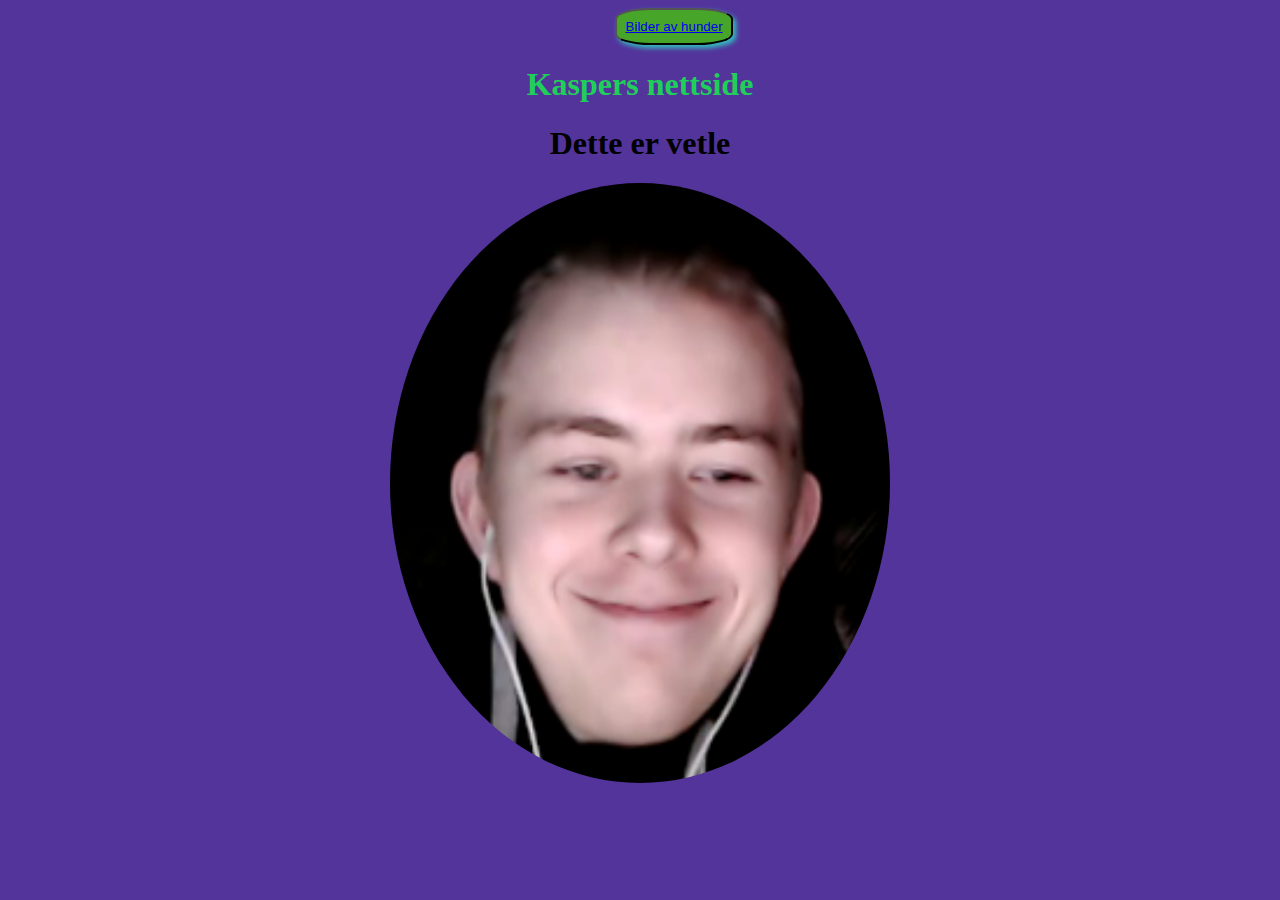
<file: nettsidemn/index.html>
<!DOCTYPE html>
<html>
<head>
    <button><a href="Kontakt.html">Bilder av hunder</a></button>
    <link rel="stylesheet" href="styles.css">
    <h1>Kaspers nettside</h1>
</head>
<body>
    <link rel="stylesheet" href="styles.css">
    <h1 id="underskrift">Dette er vetle</h1>
    <center><img src="Screenshot 2023-04-06 215052.png" alt="vetle" width="500" height="600" id="bilder"></center>
</body>
</html>
</file>
<file: nettsidemn/styles.css>
body {
    background-color: rgb(83, 52, 155);
  }
  
  h1 {
    color: rgb(31, 207, 90);
    text-align: center;
  }
  
  p {
    font-family: verdana;
    font-size: 20px;
  }
  button {
   
    color :rgb(255, 255, 255);
    background-color: rgb(71, 165, 42);
    margin-left: 48%;
    padding: 0.7%;
    box-shadow: 3px 3px 5px rgb(50, 192, 192);
    border-radius: 30%;
  }
  #underskrift {
    color: black;
  }
  #bilder { 
    border-radius: 050%;
  }
</file>
